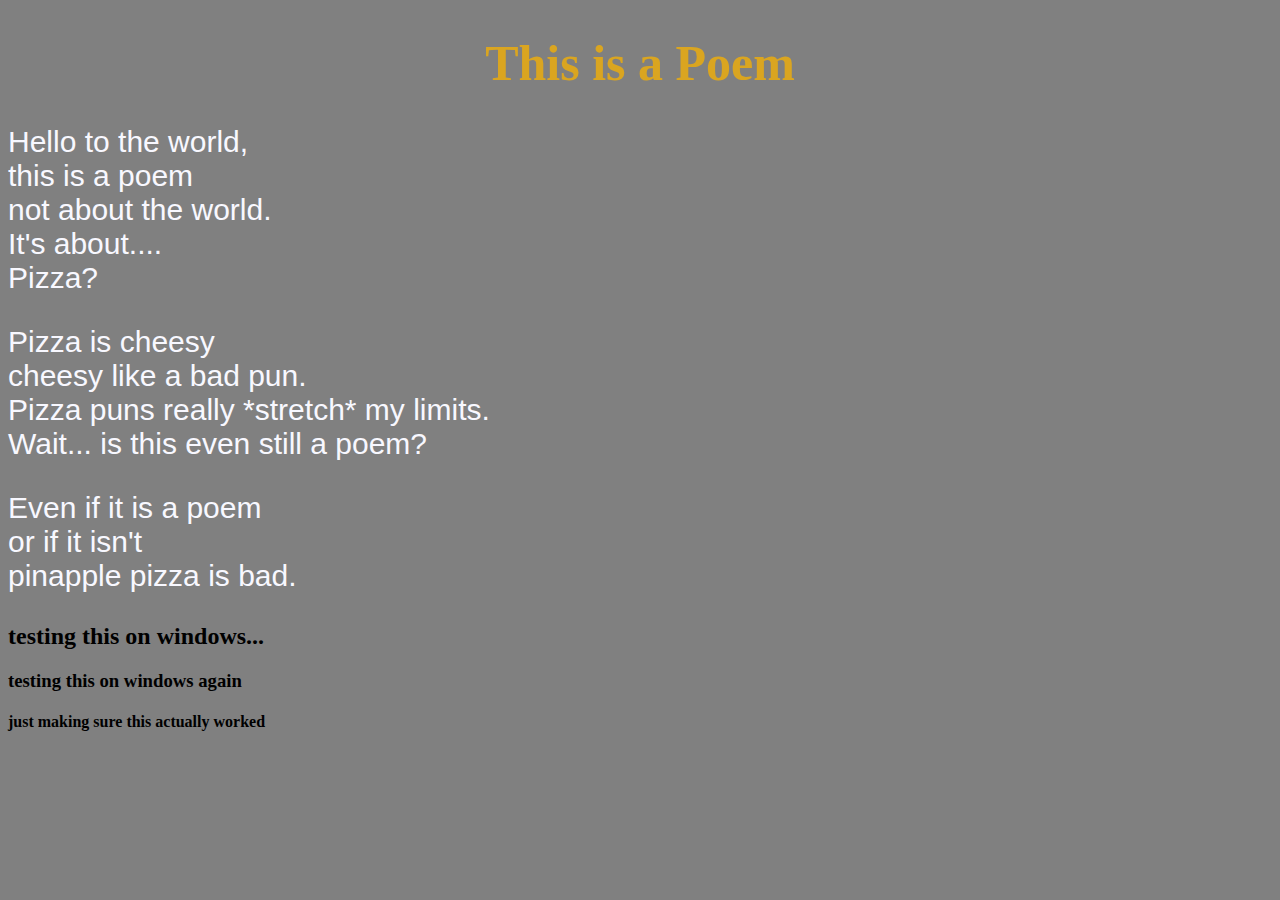
<file: projects/index.html>
<!DOCTYPE html>
<html>
    <head>
        <title>A Poem</title>
        <link rel="stylesheet" href="style.css">
    </head>
    <body>
        <h1>This is a Poem</h1>
        <p> Hello to the world,
            <br> this is a poem 
            <br> not about the world.
            <br> It's about.... 
            <br> Pizza?
        </p>
        <p>Pizza is cheesy
            <br> cheesy like a bad pun.
            <br> Pizza puns really *stretch* my limits.
            <br> Wait... is this even still a poem?
         </p>
         <p> Even if it is a poem
             <br> or if it isn't
             <br> pinapple pizza is bad.
         </p>
         <h2> testing this on windows...</h2>
         <h3> testing this on windows again</h3>
         <h4> just making sure this actually worked</h4>
    </body>
</html>
</file>
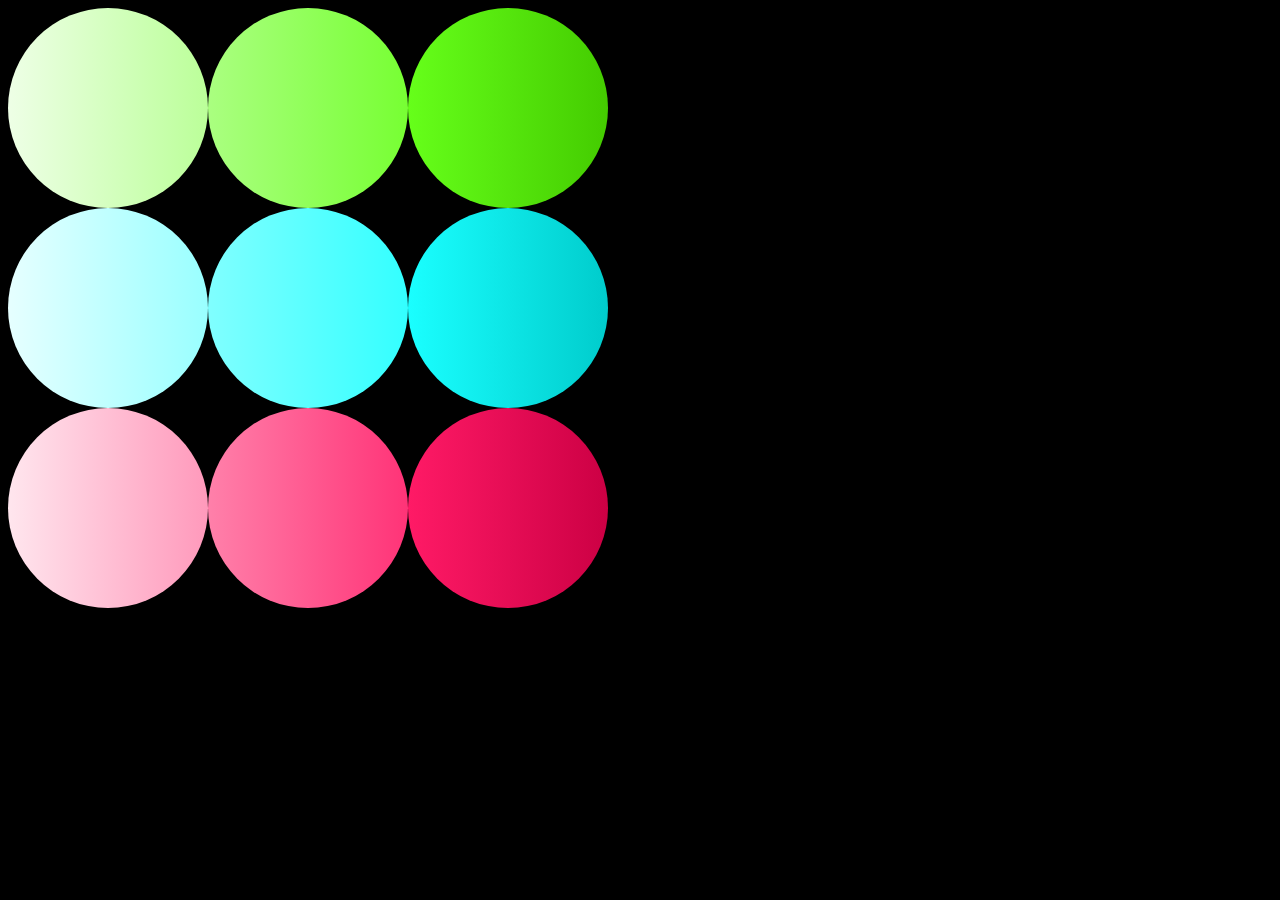
<file: projects/day3/colorshapes.html>
<!doctype HTML>
<html>
  <head>
    <title>blocks and circles</title>
    <link rel="stylesheet" href="colorshapes.css">
  </head>
    <body>
        <div id="row">
        <div class= "block">
        <div class= "blockk">
        <div class= "blockkk">
          <div id="your">
        <div class= "bloc">
        <div class= "blocc">
        <div class= "bloccc">
          <div id="boat">
        <div class= "blo">
        <div class= "bloo">
        <div class= "blooo"></body>
</html>
</file>
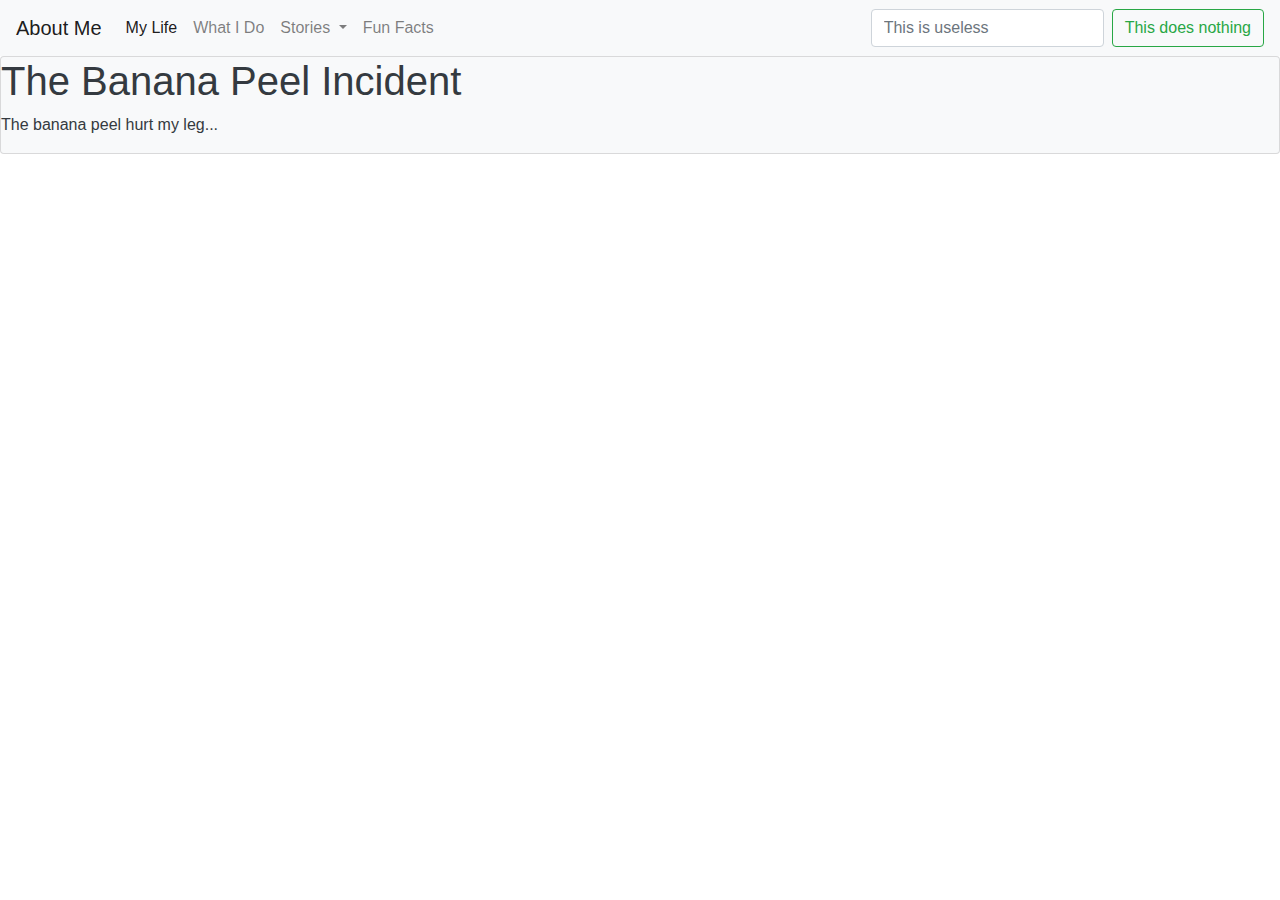
<file: projects/day6 bootstrap/bananapeel.html>
<!doctype html>
<html lang="en">
  <head>
    <!-- Required meta tags -->
    <meta charset="utf-8">
    <meta name="viewport" content="width=device-width, initial-scale=1, shrink-to-fit=no">

    <!-- Bootstrap CSS -->
    <link rel="stylesheet" href="https://stackpath.bootstrapcdn.com/bootstrap/4.3.1/css/bootstrap.min.css" integrity="sha384-ggOyR0iXCbMQv3Xipma34MD+dH/1fQ784/j6cY/iJTQUOhcWr7x9JvoRxT2MZw1T" crossorigin="anonymous">

    <title>About Me</title>
  </head>
  <nav class="navbar navbar-expand-lg navbar-light bg-light">
    <a class="navbar-brand" href="index.html">About Me</a>
    <button class="navbar-toggler" type="button" data-toggle="collapse" data-target="#navbarSupportedContent" aria-controls="navbarSupportedContent" aria-expanded="false" aria-label="Toggle navigation">
      <span class="navbar-toggler-icon"></span>
    </button>
  
    <div class="collapse navbar-collapse" id="navbarSupportedContent">
      <ul class="navbar-nav mr-auto">
        <li class="nav-item active">
          <a class="nav-link" href="mylife.html">My Life</a>
        </li>
        <li class="nav-item">
          <a class="nav-link" href="whatido.html">What I Do</a>
        </li>
        <li class="nav-item dropdown">
          <a class="nav-link dropdown-toggle" href="#" id="navbarDropdown" role="button" data-toggle="dropdown" aria-haspopup="true" aria-expanded="false">
            Stories
          </a>
          <div class="dropdown-menu" aria-labelledby="navbarDropdown">
            <a class="dropdown-item" href="corndogmelt.html">The Melting Corndog</a>
            <a class="dropdown-item" href="bananapeel.html">The Banana Peel Incident</a>
            <div class="dropdown-divider"></div>
            <a class="dropdown-item" href="meltedwater1.html">Melted Water Part 1</a>
            <a class="dropdown-item" href="meltedwater2.html">Melted Water Part 2</a>
            <div class="dropdown-divider"></div>
            <a class="dropdown-item" href="https://www.youtube.com/watch?v=dQw4w9WgXcQ">The Best Song</a>
          </div>
        </li>
        <li class="nav-item">
          <a class="nav-link" href="notfunfacts.html">Fun Facts</a>
        </li>
      </ul>
      <form class="form-inline my-2 my-lg-0">
            <input class="form-control mr-sm-2" type="search" placeholder="This is useless" aria-label="Search">
            <button class="btn btn-outline-success my-2 my-sm-0" type="submit">This does nothing</button>
      </form>
    </div>
  </nav>
  <body>
        <div class="card bg-light text-dark">
    <h1>The Banana Peel Incident</h1>
<p>The banana peel hurt my leg...</p>
    <!-- Optional JavaScript -->
    <!-- jQuery first, then Popper.js, then Bootstrap JS -->
    <script src="https://code.jquery.com/jquery-3.3.1.slim.min.js" integrity="sha384-q8i/X+965DzO0rT7abK41JStQIAqVgRVzpbzo5smXKp4YfRvH+8abtTE1Pi6jizo" crossorigin="anonymous"></script>
    <script src="https://cdnjs.cloudflare.com/ajax/libs/popper.js/1.14.7/umd/popper.min.js" integrity="sha384-UO2eT0CpHqdSJQ6hJty5KVphtPhzWj9WO1clHTMGa3JDZwrnQq4sF86dIHNDz0W1" crossorigin="anonymous"></script>
    <script src="https://stackpath.bootstrapcdn.com/bootstrap/4.3.1/js/bootstrap.min.js" integrity="sha384-JjSmVgyd0p3pXB1rRibZUAYoIIy6OrQ6VrjIEaFf/nJGzIxFDsf4x0xIM+B07jRM" crossorigin="anonymous"></script>
  </body>
</html>
</file>
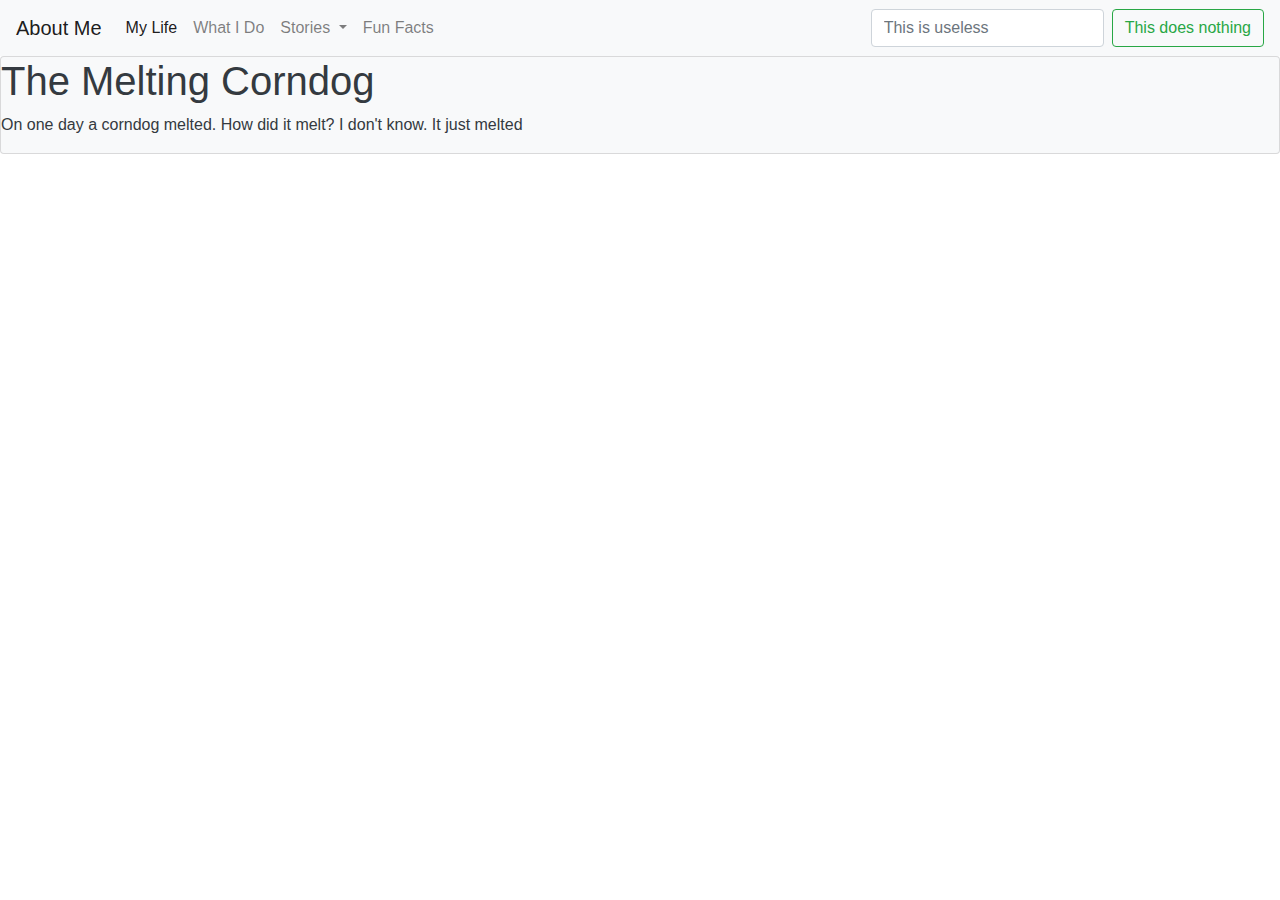
<file: projects/day6 bootstrap/corndogmelt.html>
<!doctype html>
<html lang="en">
  <head>
    <!-- Required meta tags -->
    <meta charset="utf-8">
    <meta name="viewport" content="width=device-width, initial-scale=1, shrink-to-fit=no">

    <!-- Bootstrap CSS -->
    <link rel="stylesheet" href="https://stackpath.bootstrapcdn.com/bootstrap/4.3.1/css/bootstrap.min.css" integrity="sha384-ggOyR0iXCbMQv3Xipma34MD+dH/1fQ784/j6cY/iJTQUOhcWr7x9JvoRxT2MZw1T" crossorigin="anonymous">

    <title>About Me</title>
  </head>
  <nav class="navbar navbar-expand-lg navbar-light bg-light">
    <a class="navbar-brand" href="index.html">About Me</a>
    <button class="navbar-toggler" type="button" data-toggle="collapse" data-target="#navbarSupportedContent" aria-controls="navbarSupportedContent" aria-expanded="false" aria-label="Toggle navigation">
      <span class="navbar-toggler-icon"></span>
    </button>
  
    <div class="collapse navbar-collapse" id="navbarSupportedContent">
      <ul class="navbar-nav mr-auto">
        <li class="nav-item active">
          <a class="nav-link" href="mylife.html">My Life</a>
        </li>
        <li class="nav-item">
          <a class="nav-link" href="whatido.html">What I Do</a>
        </li>
        <li class="nav-item dropdown">
          <a class="nav-link dropdown-toggle" href="#" id="navbarDropdown" role="button" data-toggle="dropdown" aria-haspopup="true" aria-expanded="false">
            Stories
          </a>
          <div class="dropdown-menu" aria-labelledby="navbarDropdown">
            <a class="dropdown-item" href="corndogmelt.html">The Melting Corndog</a>
            <a class="dropdown-item" href="bananapeel.html">The Banana Peel Incident</a>
            <div class="dropdown-divider"></div>
            <a class="dropdown-item" href="meltedwater1.html">Melted Water Part 1</a>
            <a class="dropdown-item" href="meltedwater2.html">Melted Water Part 2</a>
            <div class="dropdown-divider"></div>
            <a class="dropdown-item" href="https://www.youtube.com/watch?v=dQw4w9WgXcQ">The Best Song</a>
          </div>
        </li>
        <li class="nav-item">
          <a class="nav-link" href="notfunfacts.html">Fun Facts</a>
        </li>
      </ul>
      <form class="form-inline my-2 my-lg-0">
            <input class="form-control mr-sm-2" type="search" placeholder="This is useless" aria-label="Search">
            <button class="btn btn-outline-success my-2 my-sm-0" type="submit">This does nothing</button>
      </form>
    </div>
  </nav>
  <body>
        <div class="card bg-light text-dark">
    <h1>The Melting Corndog</h1>
    <p>On one day a corndog melted. How did it melt? I don't know. It just melted</p>
    <!-- Optional JavaScript -->
    <!-- jQuery first, then Popper.js, then Bootstrap JS -->
    <script src="https://code.jquery.com/jquery-3.3.1.slim.min.js" integrity="sha384-q8i/X+965DzO0rT7abK41JStQIAqVgRVzpbzo5smXKp4YfRvH+8abtTE1Pi6jizo" crossorigin="anonymous"></script>
    <script src="https://cdnjs.cloudflare.com/ajax/libs/popper.js/1.14.7/umd/popper.min.js" integrity="sha384-UO2eT0CpHqdSJQ6hJty5KVphtPhzWj9WO1clHTMGa3JDZwrnQq4sF86dIHNDz0W1" crossorigin="anonymous"></script>
    <script src="https://stackpath.bootstrapcdn.com/bootstrap/4.3.1/js/bootstrap.min.js" integrity="sha384-JjSmVgyd0p3pXB1rRibZUAYoIIy6OrQ6VrjIEaFf/nJGzIxFDsf4x0xIM+B07jRM" crossorigin="anonymous"></script>
  </body>
</html>
</file>
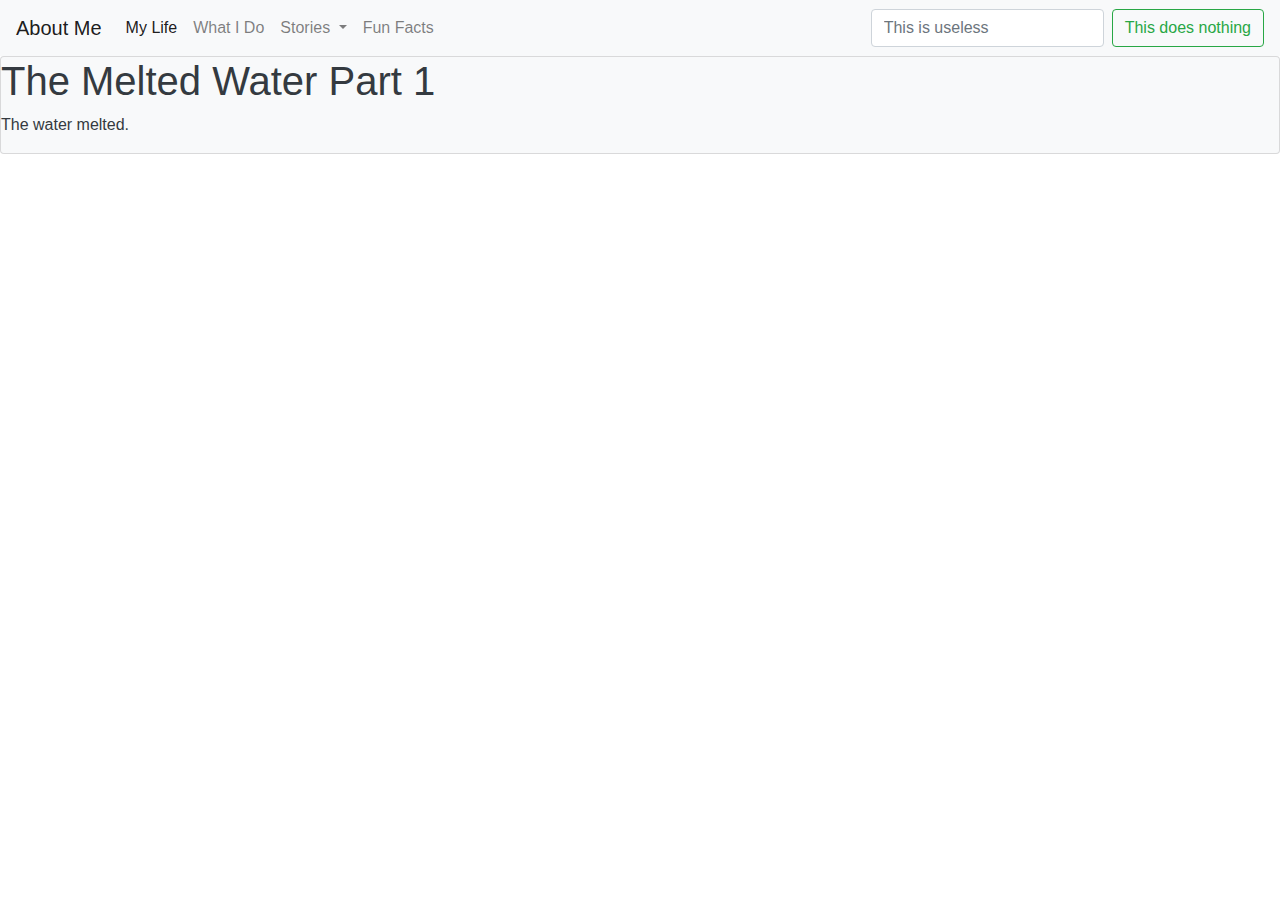
<file: projects/day6 bootstrap/meltedwater1.html>
<!doctype html>
<html lang="en">
  <head>
    <!-- Required meta tags -->
    <meta charset="utf-8">
    <meta name="viewport" content="width=device-width, initial-scale=1, shrink-to-fit=no">

    <!-- Bootstrap CSS -->
    <link rel="stylesheet" href="https://stackpath.bootstrapcdn.com/bootstrap/4.3.1/css/bootstrap.min.css" integrity="sha384-ggOyR0iXCbMQv3Xipma34MD+dH/1fQ784/j6cY/iJTQUOhcWr7x9JvoRxT2MZw1T" crossorigin="anonymous">

    <title>About Me</title>
  </head>
  <nav class="navbar navbar-expand-lg navbar-light bg-light">
    <a class="navbar-brand" href="index.html">About Me</a>
    <button class="navbar-toggler" type="button" data-toggle="collapse" data-target="#navbarSupportedContent" aria-controls="navbarSupportedContent" aria-expanded="false" aria-label="Toggle navigation">
      <span class="navbar-toggler-icon"></span>
    </button>
  
    <div class="collapse navbar-collapse" id="navbarSupportedContent">
      <ul class="navbar-nav mr-auto">
        <li class="nav-item active">
          <a class="nav-link" href="mylife.html">My Life</a>
        </li>
        <li class="nav-item">
          <a class="nav-link" href="whatido.html">What I Do</a>
        </li>
        <li class="nav-item dropdown">
          <a class="nav-link dropdown-toggle" href="#" id="navbarDropdown" role="button" data-toggle="dropdown" aria-haspopup="true" aria-expanded="false">
            Stories
          </a>
          <div class="dropdown-menu" aria-labelledby="navbarDropdown">
            <a class="dropdown-item" href="corndogmelt.html">The Melting Corndog</a>
            <a class="dropdown-item" href="bananapeel.html">The Banana Peel Incident</a>
            <div class="dropdown-divider"></div>
            <a class="dropdown-item" href="meltedwater1.html">Melted Water Part 1</a>
            <a class="dropdown-item" href="meltedwater2.html">Melted Water Part 2</a>
            <div class="dropdown-divider"></div>
            <a class="dropdown-item" href="https://www.youtube.com/watch?v=dQw4w9WgXcQ">The Best Song</a>
          </div>
        </li>
        <li class="nav-item">
          <a class="nav-link" href="notfunfacts.html">Fun Facts</a>
        </li>
      </ul>
      <form class="form-inline my-2 my-lg-0">
            <input class="form-control mr-sm-2" type="search" placeholder="This is useless" aria-label="Search">
            <button class="btn btn-outline-success my-2 my-sm-0" type="submit">This does nothing</button>
      </form>
    </div>
  </nav>
  <body>
        <div class="card bg-light text-dark">
   <h1>The Melted Water Part 1</h1>
   <p>The water melted.</p>
    <!-- Optional JavaScript -->
    <!-- jQuery first, then Popper.js, then Bootstrap JS -->
    <script src="https://code.jquery.com/jquery-3.3.1.slim.min.js" integrity="sha384-q8i/X+965DzO0rT7abK41JStQIAqVgRVzpbzo5smXKp4YfRvH+8abtTE1Pi6jizo" crossorigin="anonymous"></script>
    <script src="https://cdnjs.cloudflare.com/ajax/libs/popper.js/1.14.7/umd/popper.min.js" integrity="sha384-UO2eT0CpHqdSJQ6hJty5KVphtPhzWj9WO1clHTMGa3JDZwrnQq4sF86dIHNDz0W1" crossorigin="anonymous"></script>
    <script src="https://stackpath.bootstrapcdn.com/bootstrap/4.3.1/js/bootstrap.min.js" integrity="sha384-JjSmVgyd0p3pXB1rRibZUAYoIIy6OrQ6VrjIEaFf/nJGzIxFDsf4x0xIM+B07jRM" crossorigin="anonymous"></script>
  </body>
</html>
</file>
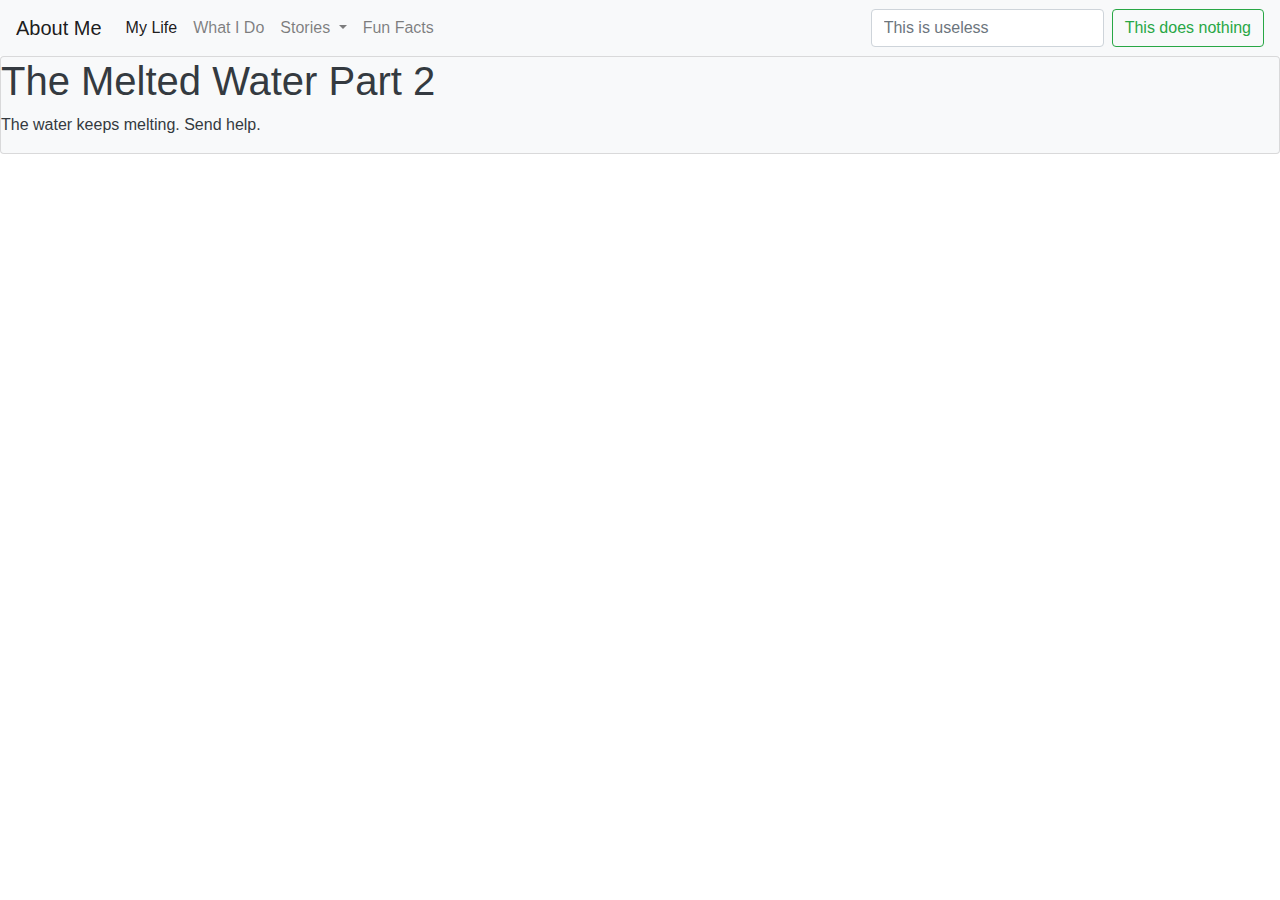
<file: projects/day6 bootstrap/meltedwater2.html>
<!doctype html>
<html lang="en">
  <head>
    <!-- Required meta tags -->
    <meta charset="utf-8">
    <meta name="viewport" content="width=device-width, initial-scale=1, shrink-to-fit=no">

    <!-- Bootstrap CSS -->
    <link rel="stylesheet" href="https://stackpath.bootstrapcdn.com/bootstrap/4.3.1/css/bootstrap.min.css" integrity="sha384-ggOyR0iXCbMQv3Xipma34MD+dH/1fQ784/j6cY/iJTQUOhcWr7x9JvoRxT2MZw1T" crossorigin="anonymous">

    <title>About Me</title>
  </head>
  <nav class="navbar navbar-expand-lg navbar-light bg-light">
    <a class="navbar-brand" href="index.html">About Me</a>
    <button class="navbar-toggler" type="button" data-toggle="collapse" data-target="#navbarSupportedContent" aria-controls="navbarSupportedContent" aria-expanded="false" aria-label="Toggle navigation">
      <span class="navbar-toggler-icon"></span>
    </button>
  
    <div class="collapse navbar-collapse" id="navbarSupportedContent">
      <ul class="navbar-nav mr-auto">
        <li class="nav-item active">
          <a class="nav-link" href="mylife.html">My Life</a>
        </li>
        <li class="nav-item">
          <a class="nav-link" href="whatido.html">What I Do</a>
        </li>
        <li class="nav-item dropdown">
          <a class="nav-link dropdown-toggle" href="#" id="navbarDropdown" role="button" data-toggle="dropdown" aria-haspopup="true" aria-expanded="false">
            Stories
          </a>
          <div class="dropdown-menu" aria-labelledby="navbarDropdown">
            <a class="dropdown-item" href="corndogmelt.html">The Melting Corndog</a>
            <a class="dropdown-item" href="bananapeel.html">The Banana Peel Incident</a>
            <div class="dropdown-divider"></div>
            <a class="dropdown-item" href="meltedwater1.html">Melted Water Part 1</a>
            <a class="dropdown-item" href="meltedwater2.html">Melted Water Part 2</a>
            <div class="dropdown-divider"></div>
            <a class="dropdown-item" href="https://www.youtube.com/watch?v=dQw4w9WgXcQ">The Best Song</a>
          </div>
        </li>
        <li class="nav-item">
          <a class="nav-link" href="notfunfacts.html">Fun Facts</a>
        </li>
      </ul>
      <form class="form-inline my-2 my-lg-0">
            <input class="form-control mr-sm-2" type="search" placeholder="This is useless" aria-label="Search">
            <button class="btn btn-outline-success my-2 my-sm-0" type="submit">This does nothing</button>
      </form>
    </div>
  </nav>
  <body>
        <div class="card bg-light text-dark">
    <h1>The Melted Water Part 2</h1>
   <p>The water keeps melting. Send help.</p>
    <!-- Optional JavaScript -->
    <!-- jQuery first, then Popper.js, then Bootstrap JS -->
    <script src="https://code.jquery.com/jquery-3.3.1.slim.min.js" integrity="sha384-q8i/X+965DzO0rT7abK41JStQIAqVgRVzpbzo5smXKp4YfRvH+8abtTE1Pi6jizo" crossorigin="anonymous"></script>
    <script src="https://cdnjs.cloudflare.com/ajax/libs/popper.js/1.14.7/umd/popper.min.js" integrity="sha384-UO2eT0CpHqdSJQ6hJty5KVphtPhzWj9WO1clHTMGa3JDZwrnQq4sF86dIHNDz0W1" crossorigin="anonymous"></script>
    <script src="https://stackpath.bootstrapcdn.com/bootstrap/4.3.1/js/bootstrap.min.js" integrity="sha384-JjSmVgyd0p3pXB1rRibZUAYoIIy6OrQ6VrjIEaFf/nJGzIxFDsf4x0xIM+B07jRM" crossorigin="anonymous"></script>
  </body>
</html>
</file>
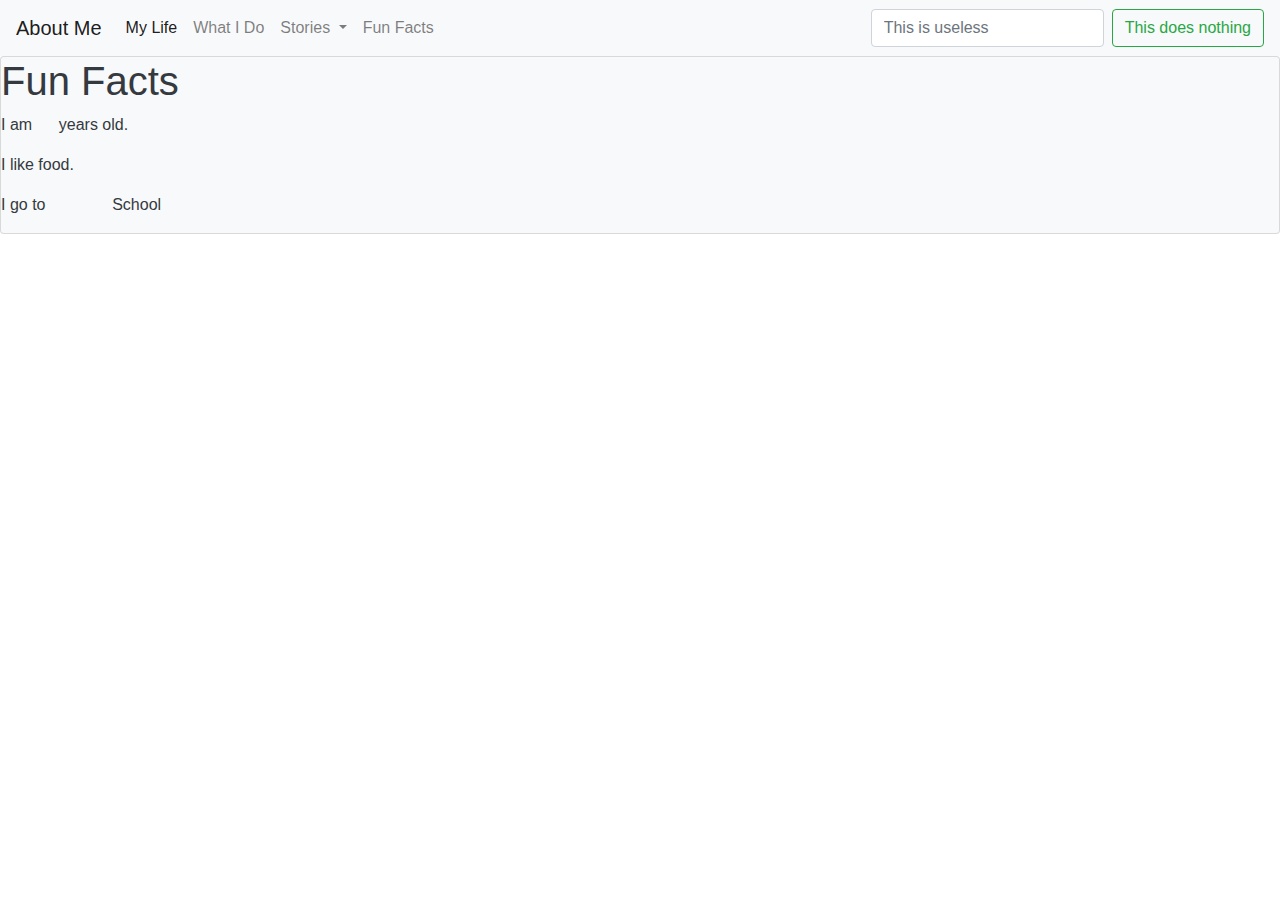
<file: projects/day6 bootstrap/notfunfacts.html>
<!doctype html>
<html lang="en">
  <head>
    <!-- Required meta tags -->
    <meta charset="utf-8">
    <meta name="viewport" content="width=device-width, initial-scale=1, shrink-to-fit=no">

    <!-- Bootstrap CSS -->
    <link rel="stylesheet" href="https://stackpath.bootstrapcdn.com/bootstrap/4.3.1/css/bootstrap.min.css" integrity="sha384-ggOyR0iXCbMQv3Xipma34MD+dH/1fQ784/j6cY/iJTQUOhcWr7x9JvoRxT2MZw1T" crossorigin="anonymous">

    <title>About Me</title>
  </head>
  <nav class="navbar navbar-expand-lg navbar-light bg-light">
    <a class="navbar-brand" href="index.html">About Me</a>
    <button class="navbar-toggler" type="button" data-toggle="collapse" data-target="#navbarSupportedContent" aria-controls="navbarSupportedContent" aria-expanded="false" aria-label="Toggle navigation">
      <span class="navbar-toggler-icon"></span>
    </button>
  
    <div class="collapse navbar-collapse" id="navbarSupportedContent">
      <ul class="navbar-nav mr-auto">
        <li class="nav-item active">
          <a class="nav-link" href="mylife.html">My Life</a>
        </li>
        <li class="nav-item">
          <a class="nav-link" href="whatido.html">What I Do</a>
        </li>
        <li class="nav-item dropdown">
          <a class="nav-link dropdown-toggle" href="#" id="navbarDropdown" role="button" data-toggle="dropdown" aria-haspopup="true" aria-expanded="false">
            Stories
          </a>
          <div class="dropdown-menu" aria-labelledby="navbarDropdown">
            <a class="dropdown-item" href="corndogmelt.html">The Melting Corndog</a>
            <a class="dropdown-item" href="bananapeel.html">The Banana Peel Incident</a>
            <div class="dropdown-divider"></div>
            <a class="dropdown-item" href="meltedwater1.html">Melted Water Part 1</a>
            <a class="dropdown-item" href="meltedwater2.html">Melted Water Part 2</a>
            <div class="dropdown-divider"></div>
            <a class="dropdown-item" href="https://www.youtube.com/watch?v=dQw4w9WgXcQ">The Best Song</a>
          </div>
        </li>
        <li class="nav-item">
          <a class="nav-link" href="notfunfacts.html">Fun Facts</a>
        </li>
      </ul>
      <form class="form-inline my-2 my-lg-0">
            <input class="form-control mr-sm-2" type="search" placeholder="This is useless" aria-label="Search">
            <button class="btn btn-outline-success my-2 my-sm-0" type="submit">This does nothing</button>
      </form>
    </div>
  </nav>
  <body>
        <div class="card bg-light text-dark">
    <h1>Fun Facts</h1>
<p>I am  󠀠 󠀠 󠀠 󠀠 󠀠 󠀠years old.</p>
<p>I like food.</p>    
<p>I go to  󠀠 󠀠 󠀠 󠀠 󠀠 󠀠 󠀠  󠀠 󠀠 󠀠 󠀠 󠀠 󠀠 󠀠 School</p>

    <!-- Optional JavaScript -->
    <!-- jQuery first, then Popper.js, then Bootstrap JS -->
    <script src="https://code.jquery.com/jquery-3.3.1.slim.min.js" integrity="sha384-q8i/X+965DzO0rT7abK41JStQIAqVgRVzpbzo5smXKp4YfRvH+8abtTE1Pi6jizo" crossorigin="anonymous"></script>
    <script src="https://cdnjs.cloudflare.com/ajax/libs/popper.js/1.14.7/umd/popper.min.js" integrity="sha384-UO2eT0CpHqdSJQ6hJty5KVphtPhzWj9WO1clHTMGa3JDZwrnQq4sF86dIHNDz0W1" crossorigin="anonymous"></script>
    <script src="https://stackpath.bootstrapcdn.com/bootstrap/4.3.1/js/bootstrap.min.js" integrity="sha384-JjSmVgyd0p3pXB1rRibZUAYoIIy6OrQ6VrjIEaFf/nJGzIxFDsf4x0xIM+B07jRM" crossorigin="anonymous"></script>
  </body>
</html>
</file>
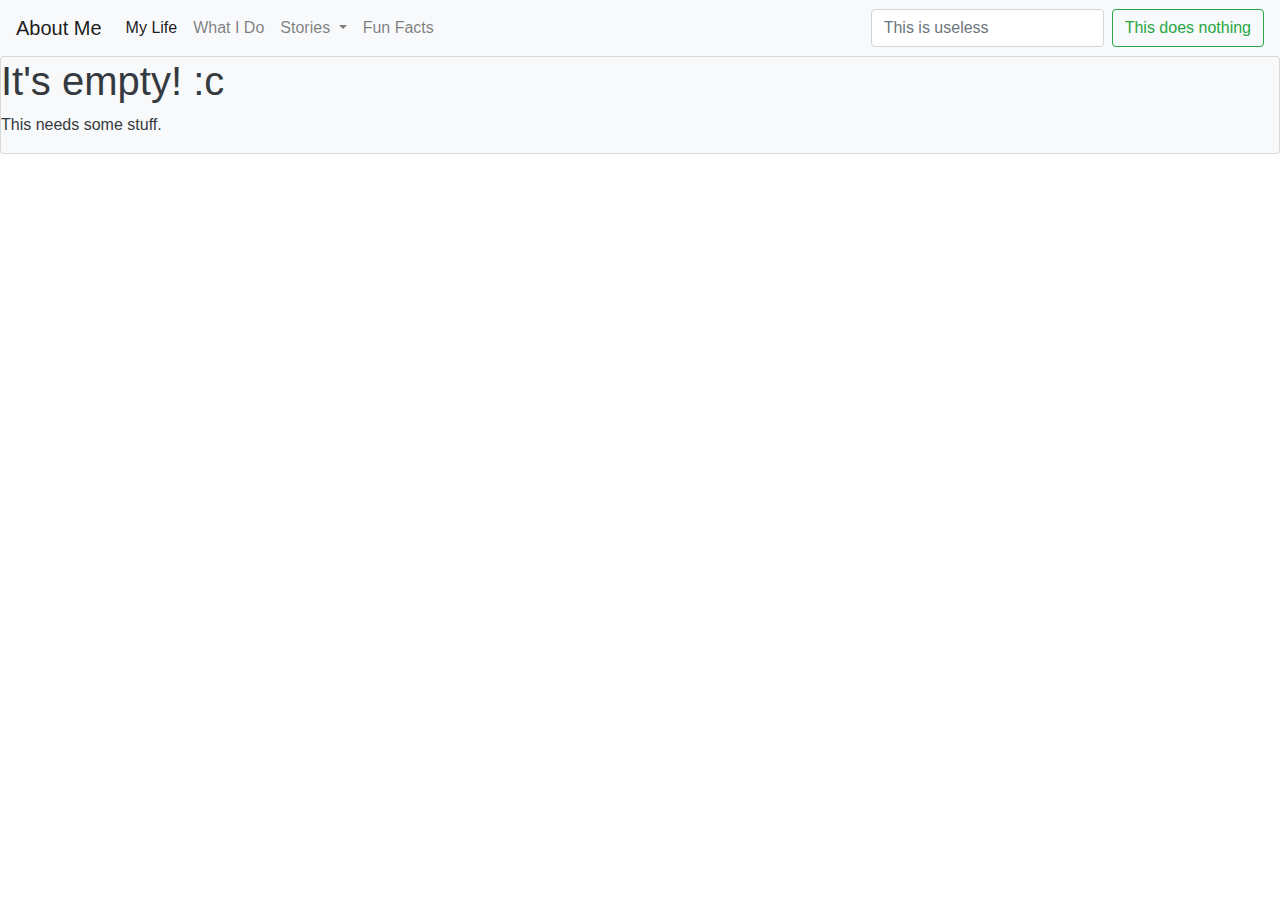
<file: projects/day6 bootstrap/whatido.html>
<!doctype html>
<html lang="en">
  <head>
    <!-- Required meta tags -->
    <meta charset="utf-8">
    <meta name="viewport" content="width=device-width, initial-scale=1, shrink-to-fit=no">

    <!-- Bootstrap CSS -->
    <link rel="stylesheet" href="https://stackpath.bootstrapcdn.com/bootstrap/4.3.1/css/bootstrap.min.css" integrity="sha384-ggOyR0iXCbMQv3Xipma34MD+dH/1fQ784/j6cY/iJTQUOhcWr7x9JvoRxT2MZw1T" crossorigin="anonymous">

    <title>About Me</title>
  </head>
  <nav class="navbar navbar-expand-lg navbar-light bg-light" >
    <a class="navbar-brand" href="index.html">About Me</a>
    <button class="navbar-toggler" type="button" data-toggle="collapse" data-target="#navbarSupportedContent" aria-controls="navbarSupportedContent" aria-expanded="false" aria-label="Toggle navigation">
      <span class="navbar-toggler-icon"></span>
    </button>
  
    <div class="collapse navbar-collapse" id="navbarSupportedContent">
      <ul class="navbar-nav mr-auto">
        <li class="nav-item active">
          <a class="nav-link" href="mylife.html">My Life</a>
        </li>
        <li class="nav-item">
          <a class="nav-link" href="whatido.html">What I Do</a>
        </li>
        <li class="nav-item dropdown">
          <a class="nav-link dropdown-toggle" href="#" id="navbarDropdown" role="button" data-toggle="dropdown" aria-haspopup="true" aria-expanded="false">
            Stories
          </a>
          <div class="dropdown-menu" aria-labelledby="navbarDropdown">
            <a class="dropdown-item" href="corndogmelt.html">The Melting Corndog</a>
            <a class="dropdown-item" href="bananapeel.html">The Banana Peel Incident</a>
            <div class="dropdown-divider"></div>
            <a class="dropdown-item" href="meltedwater1.html">Melted Water Part 1</a>
            <a class="dropdown-item" href="meltedwater2.html">Melted Water Part 2</a>
            <div class="dropdown-divider"></div>
            <a class="dropdown-item" href="https://www.youtube.com/watch?v=dQw4w9WgXcQ">The Best Song</a>
          </div>
        </li>
        <li class="nav-item">
          <a class="nav-link" href="notfunfacts.html">Fun Facts</a>
        </li>
      </ul>
      <form class="form-inline my-2 my-lg-0">
            <input class="form-control mr-sm-2" type="search" placeholder="This is useless" aria-label="Search">
            <button class="btn btn-outline-success my-2 my-sm-0" type="submit">This does nothing</button>
      </form>
    </div>
  </nav>
  <body>
        <div class="card bg-light text-dark">
    <h1>It's empty! :c</h1>
<p>This needs some stuff.</p>

    <!-- Optional JavaScript -->
    <!-- jQuery first, then Popper.js, then Bootstrap JS -->
    <script src="https://code.jquery.com/jquery-3.3.1.slim.min.js" integrity="sha384-q8i/X+965DzO0rT7abK41JStQIAqVgRVzpbzo5smXKp4YfRvH+8abtTE1Pi6jizo" crossorigin="anonymous"></script>
    <script src="https://cdnjs.cloudflare.com/ajax/libs/popper.js/1.14.7/umd/popper.min.js" integrity="sha384-UO2eT0CpHqdSJQ6hJty5KVphtPhzWj9WO1clHTMGa3JDZwrnQq4sF86dIHNDz0W1" crossorigin="anonymous"></script>
    <script src="https://stackpath.bootstrapcdn.com/bootstrap/4.3.1/js/bootstrap.min.js" integrity="sha384-JjSmVgyd0p3pXB1rRibZUAYoIIy6OrQ6VrjIEaFf/nJGzIxFDsf4x0xIM+B07jRM" crossorigin="anonymous"></script>
  </body>
</html>
</file>
<file: projects/style.css>
body{ 
    background-color:grey;
}
h1{
    text-align: center;
    font-family: cursive;
    font-size: 50px;
    color: goldenrod;
}
p{
    color:ghostwhite;
    font-size: 30px;
    font-family: Arial, Helvetica, sans-serif;
}
</file>
<file: projects/day3/colorshapes.css>
body {
    background-color: black;
  }
  #row {
    position: absolute;
  }
  .block {
    height: 200px;
    width: 200px;
    background-image: linear-gradient(to right, #eeffe6, #bbff99);
    position: absolute;
    border-radius: 50%;
  }
  .blockk {
    height: 200px;
    width: 200px;
    background-image: linear-gradient(to right, #e6ffff, #99ffff);
    position: absolute;
    top: 200px;
    border-radius: 50%;
  }
  .blockkk {
    height: 200px;
    width: 200px;
    background-image: linear-gradient(to right, #ffe6ee, #ff99bb);
    position: absolute;
    top: 200px;
    border-radius: 50%;
  }
  .bloc{
    height: 200px;
    width: 200px;
  background-image: linear-gradient(to right, #aaff80, #77ff33);  
    position: absolute;
    left: 200px;
    top: -400px;
    border-radius: 50%;
  }
  .blocc{
    height: 200px;
    width: 200px;
    background-image: linear-gradient(to right, #80ffff, #33ffff);
    position: absolute;
    top: 200px;
    border-radius: 50%;
  }
  .bloccc{
    height: 200px;
    width: 200px;
     background-image: linear-gradient(to right, #ff80aa, #ff3377);
    position: absolute;
    top: 200px;
    border-radius: 50%;
  }
  .blo{
    height: 200px;
    width: 200px;
    background-image: linear-gradient(to right, #66ff1a, #44cc00);
    position: absolute;
    left: 200px;
    top: -400px;
    border-radius: 50%;
  }
  .bloo{
    height: 200px;
    width: 200px;
    background-image: linear-gradient(to right, #1affff, #00cccc);
    position: absolute;
    top: 200px;
    border-radius: 50%;
  }
  .blooo{
    height: 200px;
    width: 200px;
   background-image: linear-gradient(to right, #ff1a66, #cc0044);
    position: absolute;
    top: 200px;
    border-radius: 50%;
  }
</file>
